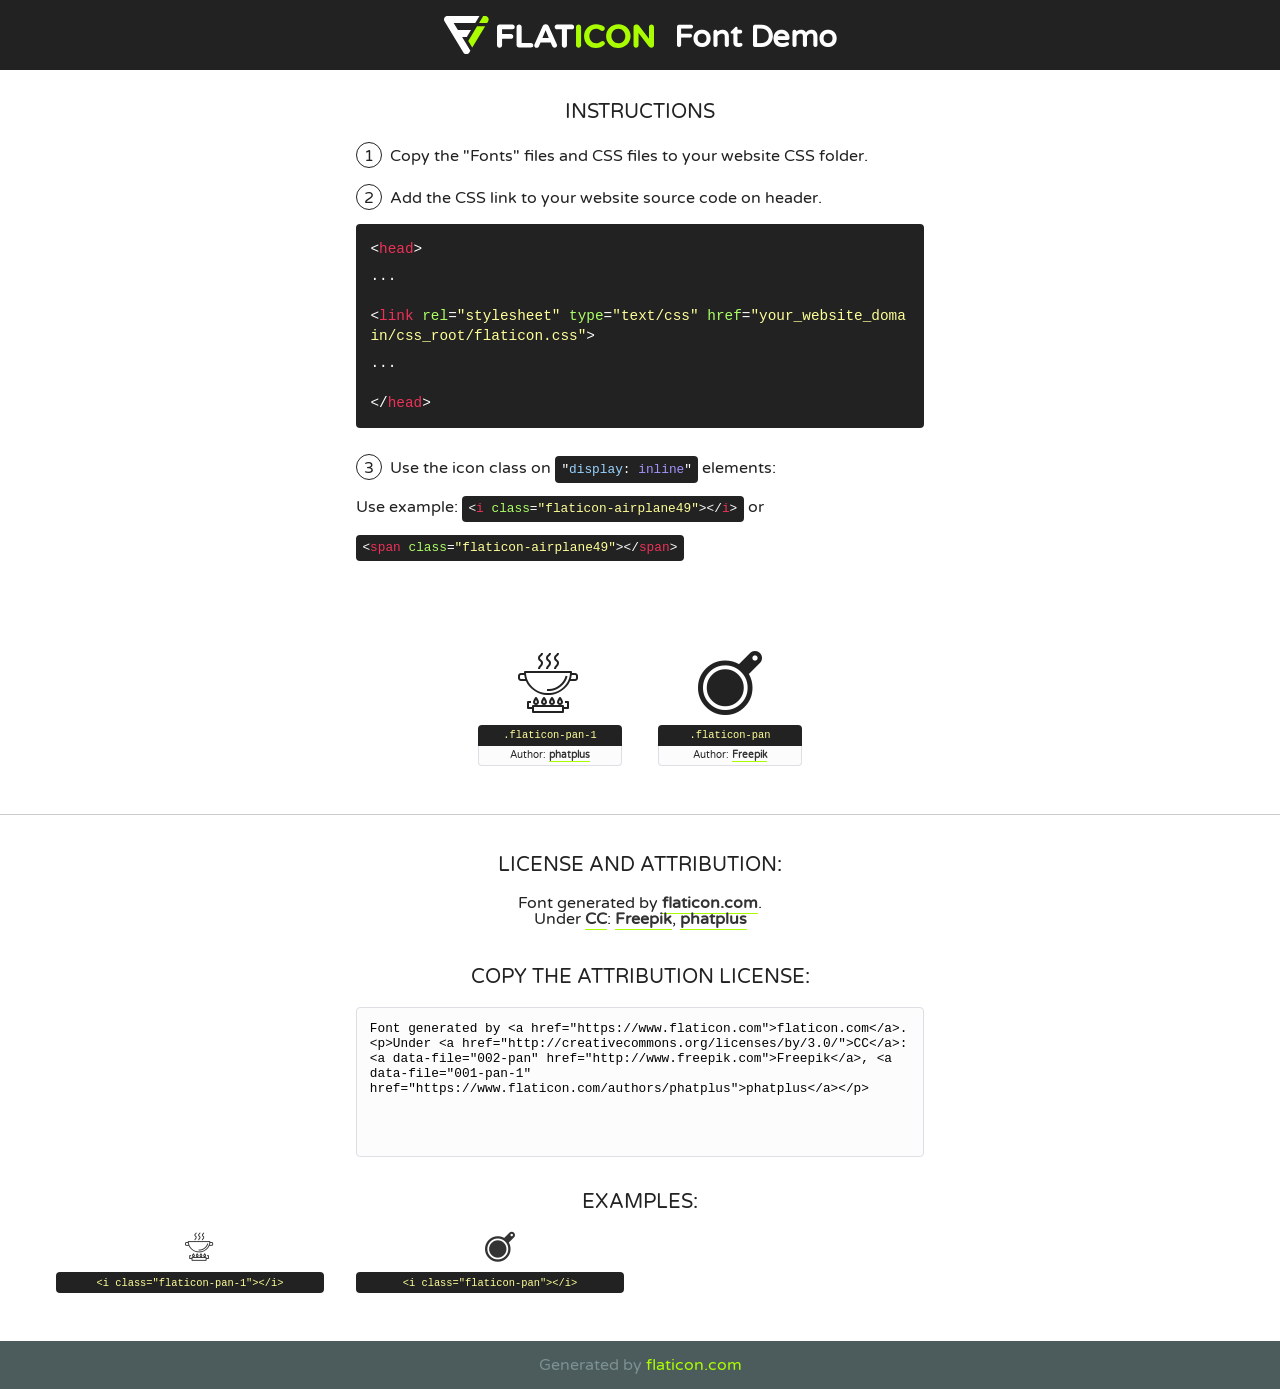
<file: css/flaticon.html>
<!DOCTYPE html>
<!--
  Flaticon icon font: Flaticon
  Creation date: 17/07/2019 15:04
-->
<html>
<!DOCTYPE html>
<html>

<head>
    <title>Flaticon WebFont</title>
    <link href="http://fonts.googleapis.com/css?family=Varela+Round" rel="stylesheet" type="text/css" />
    <link rel="stylesheet" type="text/css" href="flaticon.css">
    <meta charset="UTF-8">
    <style>
    html, body, div, span, applet, object, iframe,
    h1, h2, h3, h4, h5, h6, p, blockquote, pre,
    a, abbr, acronym, address, big, cite, code,
    del, dfn, em, img, ins, kbd, q, s, samp,
    small, strike, strong, sub, sup, tt, var,
    b, u, i, center,
    dl, dt, dd, ol, ul, li,
    fieldset, form, label, legend,
    table, caption, tbody, tfoot, thead, tr, th, td,
    article, aside, canvas, details, embed, 
    figure, figcaption, footer, header, hgroup, 
    menu, nav, output, ruby, section, summary,
    time, mark, audio, video {
        margin: 0;
        padding: 0;
        border: 0;
        font-size: 100%;
        font: inherit;
        vertical-align: baseline;
    }
    /* HTML5 display-role reset for older browsers */
    article, aside, details, figcaption, figure, 
    footer, header, hgroup, menu, nav, section {
        display: block;
    }
    body {
        line-height: 1;
    }
    ol, ul {
        list-style: none;
    }
    blockquote, q {
        quotes: none;
    }
    blockquote:before, blockquote:after,
    q:before, q:after {
        content: '';
        content: none;
    }
    table {
        border-collapse: collapse;
        border-spacing: 0;
    }
    body {
        font-family: 'Varela Round', Helvetica, Arial, sans-serif;
        font-size: 16px;
        color: #222;
    }
    a {
        color: #333;
        border-bottom: 1px solid #a9fd00;
        font-weight: bold;
        text-decoration: none;
    }
    * {
        -moz-box-sizing: border-box;
        -webkit-box-sizing: border-box;
        box-sizing: border-box;
        margin: 0;
        padding: 0;
    }
    [class^="flaticon-"]:before, [class*=" flaticon-"]:before, [class^="flaticon-"]:after, [class*=" flaticon-"]:after {
        font-family: Flaticon;
        font-size: 30px;
        font-style: normal;
        margin-left: 20px;
        color: #333;
    }
    .wrapper {
        max-width: 600px;
        margin: auto;
        padding: 0 1em;
    }
    .title {
        font-size: 1.25em;
        text-align: center;
        margin-bottom: 1em;
        text-transform: uppercase;
    }
    header {
        text-align: center;
        background-color: #222;
        color: #fff;
        padding: 1em;
    }
    header .logo {
        width: 210px;
        height: 38px;
        display: inline-block;
        vertical-align: middle;
        margin-right: 1em;
        border: none;
    }
    header strong {
        font-size: 1.95em;
        font-weight: bold;
        vertical-align: middle;
        margin-top: 5px;
        display: inline-block;
    }
    .demo {
        margin: 2em auto;
        line-height: 1.25em;
    }
    .demo ul li {
        margin-bottom: 1em;
    }
    .demo ul li .num {
        color: #222;
        border-radius: 20px;
        display: inline-block;
        width: 26px;
        padding: 3px;
        height: 26px;
        text-align: center;
        margin-right: 0.5em;
        border: 1px solid #222;
    }
    .demo ul li code {
        background-color: #222;
        border-radius: 4px;
        padding: 0.25em 0.5em;
        display: inline-block;
        color: #fff;
        font-family: Consolas,Monaco,Lucida Console,Liberation Mono,DejaVu Sans Mono,Bitstream Vera Sans Mono,Courier New, monospace;
        font-weight: lighter;
        margin-top: 1em;
        font-size: 0.8em;
        word-break: break-all;
    }
    .demo ul li code.big {
        padding: 1em;
        font-size: 0.9em;
    }
    .demo ul li code .red {
        color: #EF3159;
    }
    .demo ul li code .green {
        color: #ACFF65;
    }
    .demo ul li code .yellow {
        color: #FFFF99;
    }
    .demo ul li code .blue {
        color: #99D3FF;
    }
    .demo ul li code .purple {
        color: #A295FF;
    }
    .demo ul li code .dots {
        margin-top: 0.5em;
        display: block;
    }
    #glyphs {
        border-bottom: 1px solid #ccc;
        padding: 2em 0;
        text-align: center;
    }
    .glyph {
        display: inline-block;
        width: 9em;
        margin: 1em;
        text-align: center;
        vertical-align: top;
        background: #FFF;
    }
    .glyph .glyph-icon {
        padding: 10px;
        display: block;
        font-family:"Flaticon";
        font-size: 64px;
        line-height: 1;
    }
    .glyph .glyph-icon:before {
        font-size: 64px;
        color: #222;
        margin-left: 0;
    }
    .class-name {
        font-size: 0.65em;
        background-color: #222;
        color: #fff;
        border-radius: 4px 4px 0 0;
        padding: 0.5em;
        color: #FFFF99;
        font-family: Consolas,Monaco,Lucida Console,Liberation Mono,DejaVu Sans Mono,Bitstream Vera Sans Mono,Courier New, monospace;
    }
    .author-name {
        font-size: 0.6em;
        background-color: #fcfcfd;
        border: 1px solid #DEDEE4;
        border-top: 0;
        border-radius: 0 0 4px 4px;
        padding: 0.5em;
    }
    .class-name:last-child {
        font-size: 10px;
        color:#888;
    }
    .class-name:last-child a {
        font-size: 10px;
        color:#555;
    }
    .class-name:last-child a:hover {
        color:#a9fd00;
    }
    .glyph > input {
        display: block;
        width: 100px;
        margin: 5px auto;
        text-align: center;
        font-size: 12px;
        cursor: text;
    }
    .glyph > input.icon-input {
        font-family:"Flaticon";
        font-size: 16px;
        margin-bottom: 10px;
    }
    .attribution .title {
        margin-top: 2em;
    }
    .attribution textarea {
        background-color: #fcfcfd;
        padding: 1em;
        border: none;
        box-shadow: none;
        border: 1px solid #DEDEE4;
        border-radius: 4px;
        resize: none;
        width: 100%;
        height: 150px;
        font-size: 0.8em;
        font-family: Consolas,Monaco,Lucida Console,Liberation Mono,DejaVu Sans Mono,Bitstream Vera Sans Mono,Courier New, monospace;
        -webkit-appearance: none;
    }
    .iconsuse {
        margin: 2em auto;
        text-align: center;
        max-width: 1200px;
    }
    .iconsuse:after {
        content: '';
        display: table;
        clear: both;
    }
    .iconsuse .image {
        float: left;
        width: 25%;
        padding: 0 1em;
    }
    .iconsuse .image p {
        margin-bottom: 1em;
    }
    .iconsuse .image span {
        display: block;
        font-size: 0.65em;
        background-color: #222;
        color: #fff;
        border-radius: 4px;
        padding: 0.5em;
        color: #FFFF99;
        margin-top: 1em;
        font-family: Consolas,Monaco,Lucida Console,Liberation Mono,DejaVu Sans Mono,Bitstream Vera Sans Mono,Courier New, monospace;
    }
    #footer {
        text-align: center;
        background-color: #4C5B5C;
        color: #7c9192;
        padding: 1em;
    }
    #footer a {
        border: none;
        color: #a9fd00;
        font-weight: normal;
    }
    @media (max-width: 960px) {
        .iconsuse .image {
            width: 50%;
        }
    }
    @media (max-width: 560px) {
        .iconsuse .image {
            width: 100%;
        }
    }
    </style>
</head>

<body class="characters-off">

    <header>
        <a href="https://www.flaticon.com" target="_blank" class="logo">
            <svg version="1.1" xmlns="http://www.w3.org/2000/svg" xmlns:xlink="http://www.w3.org/1999/xlink" xmlns:a="http://ns.adobe.com/AdobeSVGViewerExtensions/3.0/" viewBox="0 0 560.875 102.036" enable-background="new 0 0 560.875 102.036" xml:space="preserve">
                <defs>
                </defs>
                <g>
                    <g class="letters">
                        <path fill="#ffffff" d="M141.596,29.675c0-3.777,2.985-6.767,6.764-6.767h34.438c3.426,0,6.15,2.728,6.15,6.15
                        c0,3.43-2.724,6.149-6.15,6.149h-27.674v13.091h23.719c3.429,0,6.151,2.724,6.151,6.15c0,3.43-2.723,6.149-6.151,6.149h-23.719
                        v17.574c0,3.773-2.986,6.761-6.764,6.761c-3.779,0-6.764-2.989-6.764-6.761V29.675z"></path>
                        <path fill="#ffffff" d="M193.844,29.149c0-3.781,2.985-6.767,6.764-6.767c3.776,0,6.763,2.985,6.763,6.767v42.957h25.039
                        c3.426,0,6.149,2.726,6.149,6.153c0,3.425-2.723,6.15-6.149,6.15h-31.802c-3.779,0-6.764-2.986-6.764-6.768V29.149z"></path>
                        <path fill="#ffffff" d="M241.891,75.71l21.438-48.407c1.492-3.341,4.215-5.357,7.906-5.357h0.792
                        c3.686,0,6.323,2.017,7.815,5.357l21.439,48.407c0.436,0.967,0.701,1.845,0.701,2.723c0,3.602-2.809,6.501-6.414,6.501
                        c-3.161,0-5.269-1.845-6.499-4.655l-4.132-9.661h-27.059l-4.301,10.102c-1.144,2.631-3.426,4.214-6.237,4.214
                        c-3.517,0-6.24-2.81-6.24-6.325C241.1,77.64,241.451,76.677,241.891,75.71z M279.932,58.666l-8.521-20.297l-8.526,20.297H279.932
                        z"></path>
                        <path fill="#ffffff" d="M314.864,35.387H301.86c-3.429,0-6.239-2.813-6.239-6.238c0-3.429,2.811-6.24,6.239-6.24h39.533
                        c3.426,0,6.237,2.811,6.237,6.24c0,3.425-2.811,6.238-6.237,6.238h-13.001v42.785c0,3.773-2.99,6.761-6.764,6.761
                        c-3.779,0-6.764-2.989-6.764-6.761V35.387z"></path>
                        <path fill="#A9FD00" d="M352.615,29.149c0-3.781,2.985-6.767,6.767-6.767c3.774,0,6.761,2.985,6.761,6.767v49.024
                        c0,3.773-2.987,6.761-6.761,6.761c-3.781,0-6.767-2.989-6.767-6.761V29.149z"></path>
                        <path fill="#A9FD00" d="M374.132,53.836v-0.179c0-17.481,13.178-31.801,32.065-31.801c9.22,0,15.459,2.458,20.557,6.238
                        c1.402,1.054,2.637,2.985,2.637,5.357c0,3.692-2.985,6.59-6.681,6.59c-1.845,0-3.071-0.702-4.044-1.319
                        c-3.776-2.813-7.729-4.393-12.562-4.393c-10.364,0-17.831,8.611-17.831,19.154v0.173c0,10.542,7.291,19.329,17.831,19.329
                        c5.715,0,9.492-1.756,13.359-4.834c1.049-0.874,2.458-1.491,4.039-1.491c3.429,0,6.325,2.813,6.325,6.236
                        c0,2.106-1.056,3.78-2.282,4.834c-5.539,4.834-12.036,7.733-21.878,7.733C387.572,85.464,374.132,71.493,374.132,53.836z"></path>
                        <path fill="#A9FD00" d="M433.009,53.836v-0.179c0-17.481,13.79-31.801,32.766-31.801c18.981,0,32.592,14.143,32.592,31.628v0.173
                        c0,17.483-13.785,31.807-32.769,31.807C446.625,85.464,433.009,71.32,433.009,53.836z M484.224,53.836v-0.179
                        c0-10.539-7.725-19.326-18.626-19.326c-10.893,0-18.449,8.611-18.449,19.154v0.173c0,10.542,7.73,19.329,18.626,19.329
                        C476.676,72.986,484.224,64.378,484.224,53.836z"></path>
                        <path fill="#A9FD00" d="M506.233,29.321c0-3.774,2.99-6.763,6.767-6.763h1.401c3.252,0,5.183,1.583,7.029,3.953l26.093,34.265
                        V29.059c0-3.692,2.99-6.677,6.681-6.677c3.683,0,6.671,2.985,6.671,6.677v48.934c0,3.78-2.987,6.765-6.764,6.765h-0.436
                        c-3.257,0-5.188-1.581-7.034-3.953l-27.056-35.492v32.944c0,3.687-2.985,6.676-6.678,6.676c-3.683,0-6.673-2.989-6.673-6.676
                        V29.321z"></path>
                    </g>
                    <g class="insignia">
                        <path fill="#ffffff" d="M48.372,56.137h12.517l11.156-18.537H37.186L25.688,18.539h57.825L94.668,0H9.271
                        C5.925,0,2.842,1.801,1.198,4.716c-1.644,2.907-1.593,6.482,0.134,9.343l50.38,83.501c1.678,2.781,4.689,4.476,7.938,4.476
                        c3.246,0,6.257-1.695,7.935-4.476l2.898-4.804L48.372,56.137z"></path>
                        <g class="i">
                            <path fill="#A9FD00" d="M93.575,18.539h0.031v0.004l21.652,0.004l2.705-4.488c1.727-2.861,1.778-6.436,0.133-9.343
                            C116.454,1.801,113.371,0,110.026,0h-5.294L93.575,18.539z"></path>
                            <polygon fill="#A9FD00" points="88.291,27.356 64.725,66.486 75.519,84.404 109.942,27.356"></polygon>
                        </g>
                    </g>
                </g>
            </svg>
        </a>
        <strong>Font Demo</strong>
    </header>


    <section class="demo wrapper">

        <p class="title">Instructions</p>

        <ul>
            <li>
                <span class="num">1</span>Copy the "Fonts" files and CSS files to your website CSS folder.
            </li>
            <li>
                <span class="num">2</span>Add the CSS link to your website source code on header.
                <code class="big">
                    &lt;<span class="red">head</span>&gt;
                    <br/><span class="dots">...</span>
                    <br/>&lt;<span class="red">link</span> <span class="green">rel</span>=<span class="yellow">"stylesheet"</span> <span class="green">type</span>=<span class="yellow">"text/css"</span> <span class="green">href</span>=<span class="yellow">"your_website_domain/css_root/flaticon.css"</span>&gt;
                    <br/><span class="dots">...</span>
                    <br/>&lt;/<span class="red">head</span>&gt;
                </code>
            </li>

            <li>
                <p>
                    <span class="num">3</span>Use the icon class on <code>"<span class="blue">display</span>:<span class="purple"> inline</span>"</code> elements:
                    <br />
                    Use example: <code>&lt;<span class="red">i</span> <span class="green">class</span>=<span class="yellow">&quot;flaticon-airplane49&quot;</span>&gt;&lt;/<span class="red">i</span>&gt;</code> or <code>&lt;<span class="red">span</span> <span class="green">class</span>=<span class="yellow">&quot;flaticon-airplane49&quot;</span>&gt;&lt;/<span class="red">span</span>&gt;</code>
            </li>
        </ul>

    </section>




   <section id="glyphs">          
    
      
        <div class="glyph"><div class="glyph-icon flaticon-pan-1"></div>
            <div class="class-name">.flaticon-pan-1</div>
            <div class="author-name">Author: <a data-file="001-pan-1" href="https://www.flaticon.com/authors/phatplus">phatplus</a> </div> 
        </div>        
        
        <div class="glyph"><div class="glyph-icon flaticon-pan"></div>
            <div class="class-name">.flaticon-pan</div>
            <div class="author-name">Author: <a data-file="002-pan" href="http://www.freepik.com">Freepik</a> </div> 
        </div>        
        

    </section>



    <section class="attribution wrapper"   style="text-align:center;">

      <div class="title">License and attribution:</div><div class="attrDiv">Font generated by <a href="https://www.flaticon.com">flaticon.com</a>. <div><p>Under <a href="http://creativecommons.org/licenses/by/3.0/">CC</a>: <a data-file="002-pan" href="http://www.freepik.com">Freepik</a>, <a data-file="001-pan-1" href="https://www.flaticon.com/authors/phatplus">phatplus</a></p>  </div>
      </div>
      <div class="title">Copy the Attribution License:</div>

    <textarea onclick="this.focus();this.select();">Font generated by &lt;a href=&quot;https://www.flaticon.com&quot;&gt;flaticon.com&lt;/a&gt;. <p>Under <a href="http://creativecommons.org/licenses/by/3.0/">CC</a>: <a data-file="002-pan" href="http://www.freepik.com">Freepik</a>, <a data-file="001-pan-1" href="https://www.flaticon.com/authors/phatplus">phatplus</a></p>  
     </textarea>

    </section>

    <section class="iconsuse">

          <div class="title">Examples:</div>            
             
            <div class="image">
                <p>
                    <i class="glyph-icon flaticon-pan-1"></i> 
                    <span>&lt;i class=&quot;flaticon-pan-1&quot;&gt;&lt;/i&gt;</span>
                </p>
            </div>
            
            <div class="image">
                <p>
                    <i class="glyph-icon flaticon-pan"></i> 
                    <span>&lt;i class=&quot;flaticon-pan&quot;&gt;&lt;/i&gt;</span>
                </p>
            </div>
                       
        </div>
                            
    </section>

<div id="footer">
    <div>Generated by <a href="https://www.flaticon.com">flaticon.com</a>
    </div>
</div>



</body>
</html>
</file>
<file: css/flaticon.css>
/*
  	Flaticon icon font: Flaticon
  	Creation date: 17/07/2019 15:04
  	*/

@font-face {
  font-family: "Flaticon";
  src: url("./Flaticon.eot");
  src: url("./Flaticon.eot?#iefix") format("embedded-opentype"),
       url("./Flaticon.woff2") format("woff2"),
       url("./Flaticon.woff") format("woff"),
       url("./Flaticon.ttf") format("truetype"),
       url("./Flaticon.svg#Flaticon") format("svg");
  font-weight: normal;
  font-style: normal;
}

@media screen and (-webkit-min-device-pixel-ratio:0) {
  @font-face {
    font-family: "Flaticon";
    src: url("./Flaticon.svg#Flaticon") format("svg");
  }
}

[class^="flaticon-"]:before, [class*=" flaticon-"]:before,
[class^="flaticon-"]:after, [class*=" flaticon-"]:after {   
  font-family: Flaticon;
        font-size: 20px;
font-style: normal;
margin-left: 20px;
}

.flaticon-pan-1:before { content: "\f100"; }
.flaticon-pan:before { content: "\f101"; }
</file>
